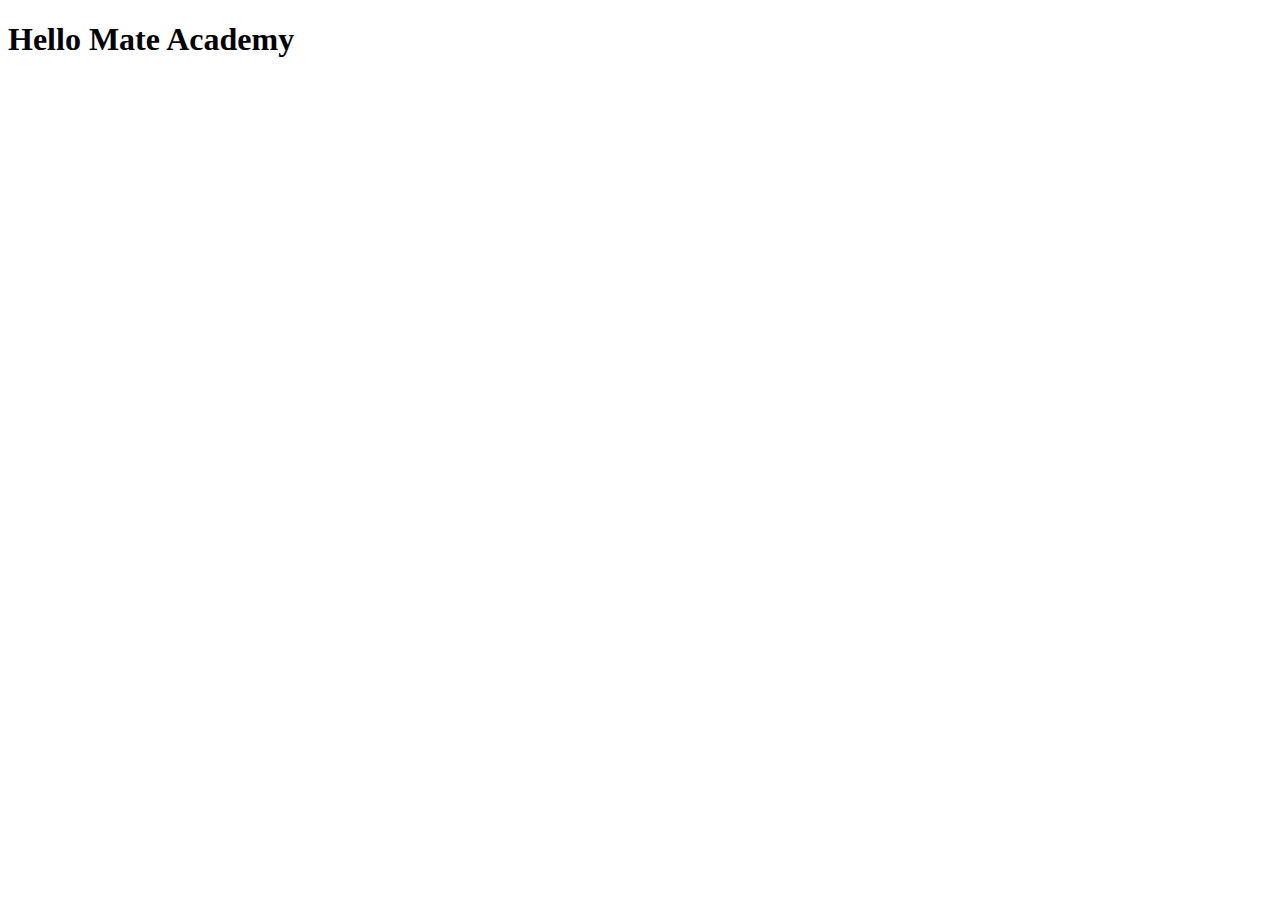
<file: src/index.html>
<!DOCTYPE html>
<html lang="en">
  <head>
    <meta charset="UTF-8">
    <meta name="viewport" content="width=device-width, initial-scale=1.0">
    <title>Title</title>
    <link rel="stylesheet" href="./styles/main.scss">
  </head>
  <body>
    <h1>Hello Mate Academy</h1>
    <script type="text/javascript" src="scripts/main.js"></script>
  </body>
</html>
</file>
